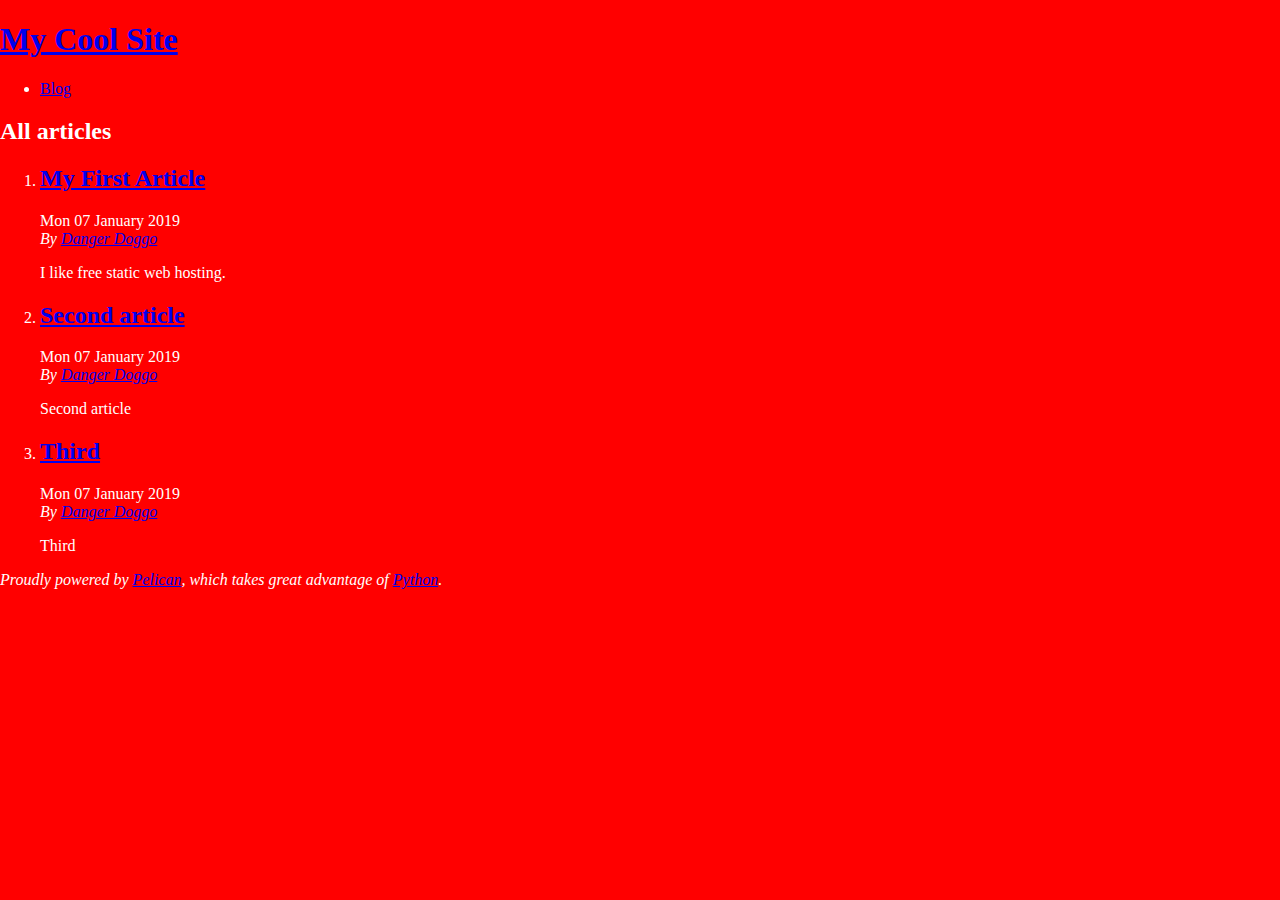
<file: index.html>
<!DOCTYPE html>
<html lang="english">
<head>
        <title>My Cool Site</title>
        <meta charset="utf-8" />
        <meta name="generator" content="Pelican" />

  <link rel="stylesheet" type="text/css" href="/theme/style.css" />
</head>

<body id="index" class="home">
        <header id="banner" class="body">
                <h1><a href="/">My Cool Site</a></h1>
        </header><!-- /#banner -->
        <nav id="menu"><ul>
            <li><a href="/category/blog.html">Blog</a></li>
        </ul></nav><!-- /#menu -->
<section id="content">
<h2>All articles</h2>

<ol id="post-list">
        <li><article class="hentry">
                <header> <h2 class="entry-title"><a href="/my-first-article.html" rel="bookmark" title="Permalink to My First Article">My First Article</a></h2> </header>
                <footer class="post-info">
                    <time class="published" datetime="2019-01-07T08:00:00-07:00"> Mon 07 January 2019 </time>
                    <address class="vcard author">By
                        <a class="url fn" href="/author/danger-doggo.html">Danger Doggo</a>
                    </address>
                </footer><!-- /.post-info -->
                <div class="entry-content"> <p>I like free static web hosting.</p> </div><!-- /.entry-content -->
        </article></li>
        <li><article class="hentry">
                <header> <h2 class="entry-title"><a href="/second-article.html" rel="bookmark" title="Permalink to Second article">Second article</a></h2> </header>
                <footer class="post-info">
                    <time class="published" datetime="2019-01-07T08:00:00-07:00"> Mon 07 January 2019 </time>
                    <address class="vcard author">By
                        <a class="url fn" href="/author/danger-doggo.html">Danger Doggo</a>
                    </address>
                </footer><!-- /.post-info -->
                <div class="entry-content"> <p>Second article</p> </div><!-- /.entry-content -->
        </article></li>
        <li><article class="hentry">
                <header> <h2 class="entry-title"><a href="/third.html" rel="bookmark" title="Permalink to Third">Third</a></h2> </header>
                <footer class="post-info">
                    <time class="published" datetime="2019-01-07T08:00:00-07:00"> Mon 07 January 2019 </time>
                    <address class="vcard author">By
                        <a class="url fn" href="/author/danger-doggo.html">Danger Doggo</a>
                    </address>
                </footer><!-- /.post-info -->
                <div class="entry-content"> <p>Third</p> </div><!-- /.entry-content -->
        </article></li>
</ol><!-- /#posts-list -->
</section><!-- /#content -->
        <footer id="contentinfo" class="body">
                <address id="about" class="vcard body">
                Proudly powered by <a href="https://getpelican.com/">Pelican</a>,
                which takes great advantage of <a href="https://www.python.org/">Python</a>.
                </address><!-- /#about -->
        </footer><!-- /#contentinfo -->
</body>
</html>
</file>
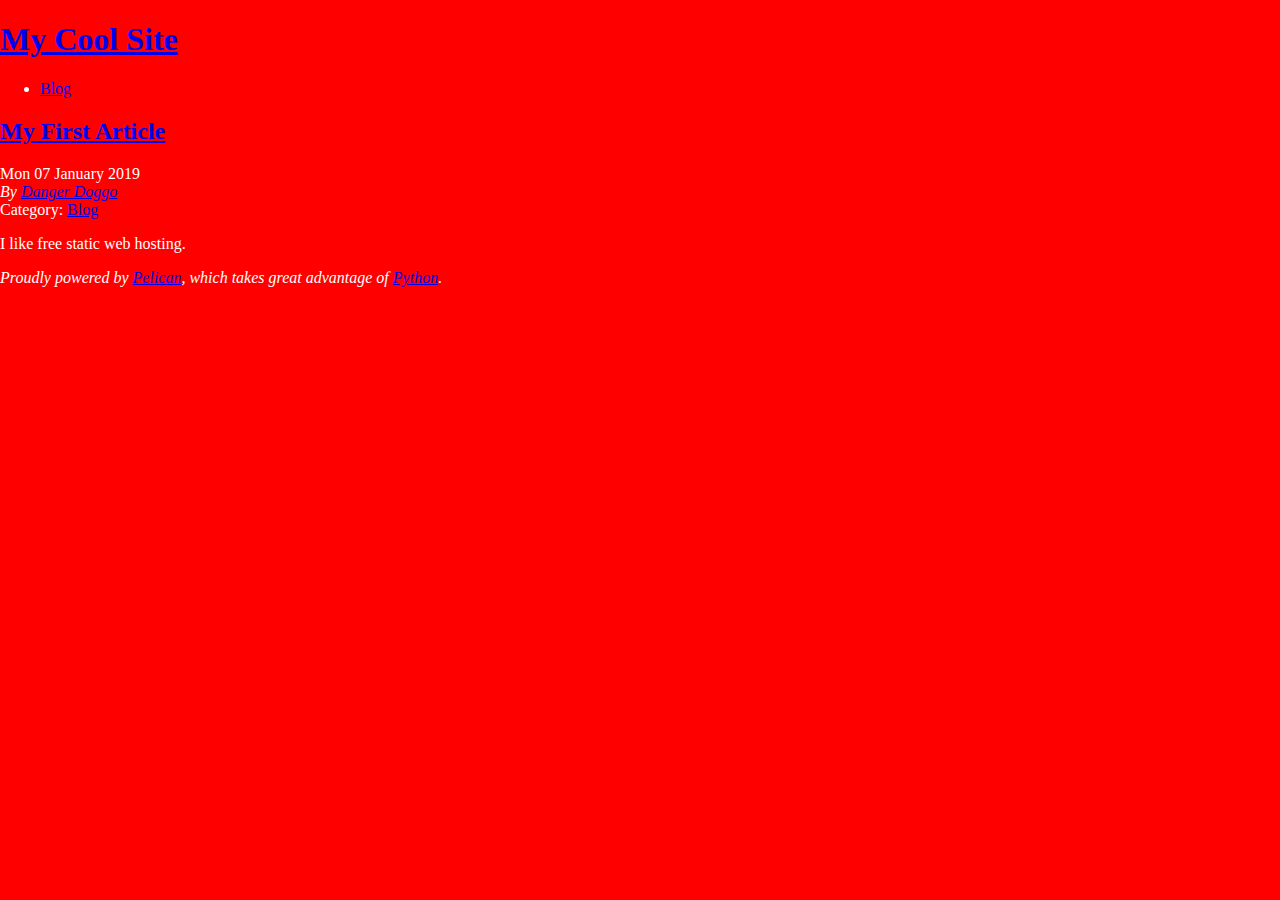
<file: my-first-article.html>
<!DOCTYPE html>
<html lang="english">
<head>
          <title>My Cool Site - My First Article</title>
        <meta charset="utf-8" />
        <meta name="generator" content="Pelican" />

  <link rel="stylesheet" type="text/css" href="/theme/style.css" />





</head>

<body id="index" class="home">
        <header id="banner" class="body">
                <h1><a href="/">My Cool Site</a></h1>
        </header><!-- /#banner -->
        <nav id="menu"><ul>
            <li class="active"><a href="/category/blog.html">Blog</a></li>
        </ul></nav><!-- /#menu -->
<section id="content" class="body">
  <header>
    <h2 class="entry-title">
      <a href="/my-first-article.html" rel="bookmark"
         title="Permalink to My First Article">My First Article</a></h2>
 
  </header>
  <footer class="post-info">
    <time class="published" datetime="2019-01-07T08:00:00-07:00">
      Mon 07 January 2019
    </time>
    <address class="vcard author">
      By           <a class="url fn" href="/author/danger-doggo.html">Danger Doggo</a>
    </address>
    <div class="category">
        Category: <a href="/category/blog.html">Blog</a>
    </div>
  </footer><!-- /.post-info -->
  <div class="entry-content">
    <p>I like free static web hosting.</p>
  </div><!-- /.entry-content -->
</section>
        <footer id="contentinfo" class="body">
                <address id="about" class="vcard body">
                Proudly powered by <a href="https://getpelican.com/">Pelican</a>,
                which takes great advantage of <a href="https://www.python.org/">Python</a>.
                </address><!-- /#about -->
        </footer><!-- /#contentinfo -->
</body>
</html>
</file>
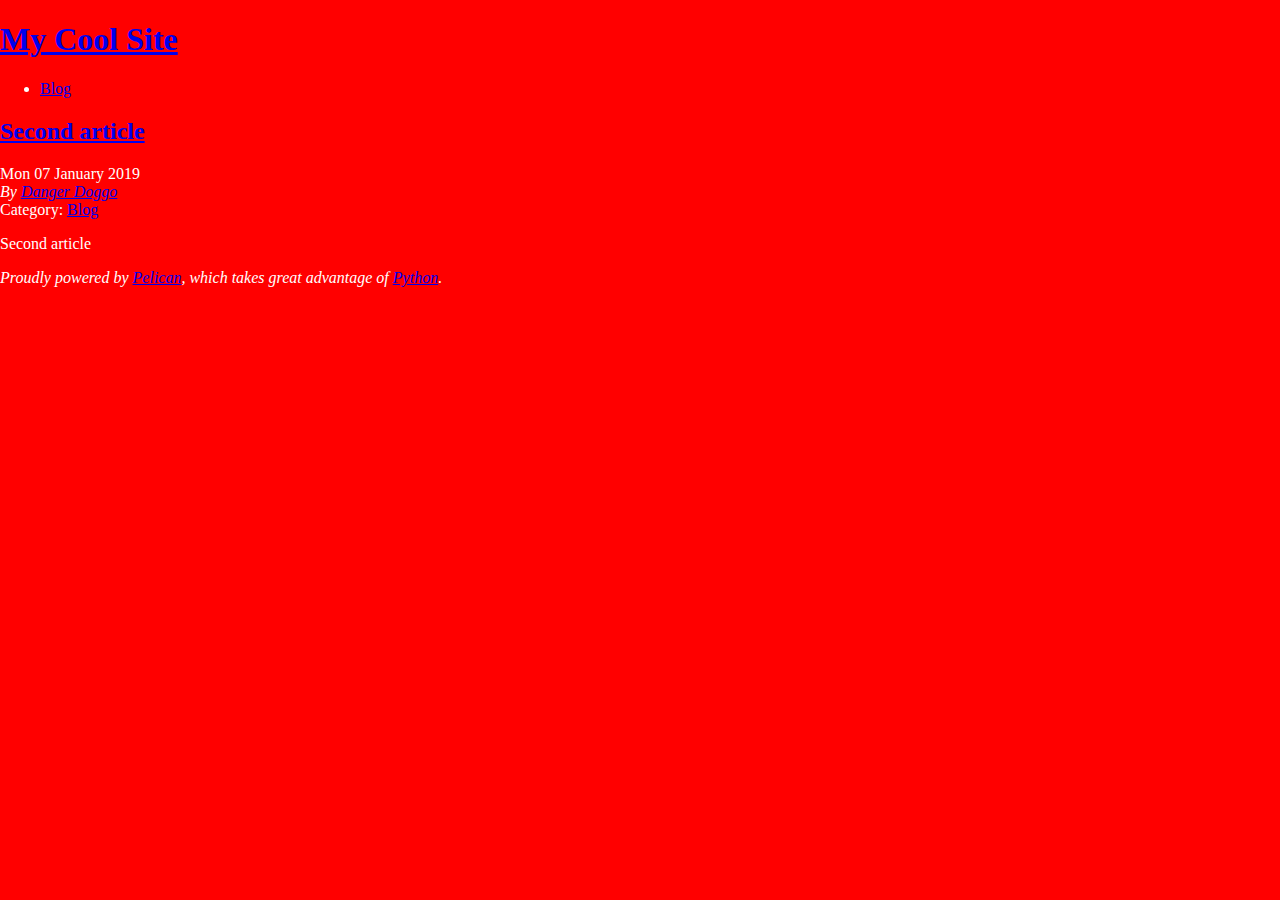
<file: second-article.html>
<!DOCTYPE html>
<html lang="english">
<head>
          <title>My Cool Site - Second article</title>
        <meta charset="utf-8" />
        <meta name="generator" content="Pelican" />

  <link rel="stylesheet" type="text/css" href="/theme/style.css" />





</head>

<body id="index" class="home">
        <header id="banner" class="body">
                <h1><a href="/">My Cool Site</a></h1>
        </header><!-- /#banner -->
        <nav id="menu"><ul>
            <li class="active"><a href="/category/blog.html">Blog</a></li>
        </ul></nav><!-- /#menu -->
<section id="content" class="body">
  <header>
    <h2 class="entry-title">
      <a href="/second-article.html" rel="bookmark"
         title="Permalink to Second article">Second article</a></h2>
 
  </header>
  <footer class="post-info">
    <time class="published" datetime="2019-01-07T08:00:00-07:00">
      Mon 07 January 2019
    </time>
    <address class="vcard author">
      By           <a class="url fn" href="/author/danger-doggo.html">Danger Doggo</a>
    </address>
    <div class="category">
        Category: <a href="/category/blog.html">Blog</a>
    </div>
  </footer><!-- /.post-info -->
  <div class="entry-content">
    <p>Second article</p>
  </div><!-- /.entry-content -->
</section>
        <footer id="contentinfo" class="body">
                <address id="about" class="vcard body">
                Proudly powered by <a href="https://getpelican.com/">Pelican</a>,
                which takes great advantage of <a href="https://www.python.org/">Python</a>.
                </address><!-- /#about -->
        </footer><!-- /#contentinfo -->
</body>
</html>
</file>
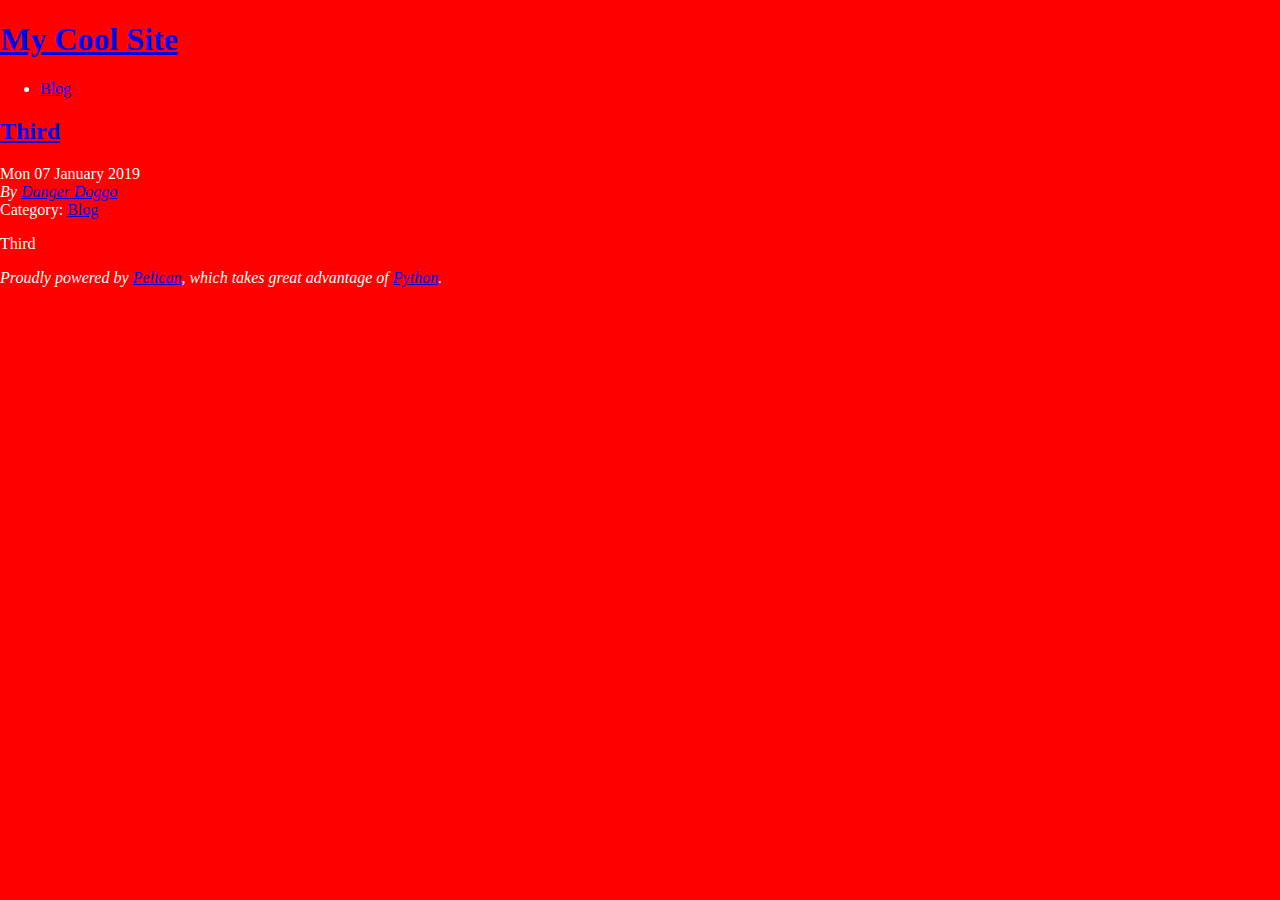
<file: third.html>
<!DOCTYPE html>
<html lang="english">
<head>
          <title>My Cool Site - Third</title>
        <meta charset="utf-8" />
        <meta name="generator" content="Pelican" />

  <link rel="stylesheet" type="text/css" href="/theme/style.css" />





</head>

<body id="index" class="home">
        <header id="banner" class="body">
                <h1><a href="/">My Cool Site</a></h1>
        </header><!-- /#banner -->
        <nav id="menu"><ul>
            <li class="active"><a href="/category/blog.html">Blog</a></li>
        </ul></nav><!-- /#menu -->
<section id="content" class="body">
  <header>
    <h2 class="entry-title">
      <a href="/third.html" rel="bookmark"
         title="Permalink to Third">Third</a></h2>
 
  </header>
  <footer class="post-info">
    <time class="published" datetime="2019-01-07T08:00:00-07:00">
      Mon 07 January 2019
    </time>
    <address class="vcard author">
      By           <a class="url fn" href="/author/danger-doggo.html">Danger Doggo</a>
    </address>
    <div class="category">
        Category: <a href="/category/blog.html">Blog</a>
    </div>
  </footer><!-- /.post-info -->
  <div class="entry-content">
    <p>Third</p>
  </div><!-- /.entry-content -->
</section>
        <footer id="contentinfo" class="body">
                <address id="about" class="vcard body">
                Proudly powered by <a href="https://getpelican.com/">Pelican</a>,
                which takes great advantage of <a href="https://www.python.org/">Python</a>.
                </address><!-- /#about -->
        </footer><!-- /#contentinfo -->
</body>
</html>
</file>
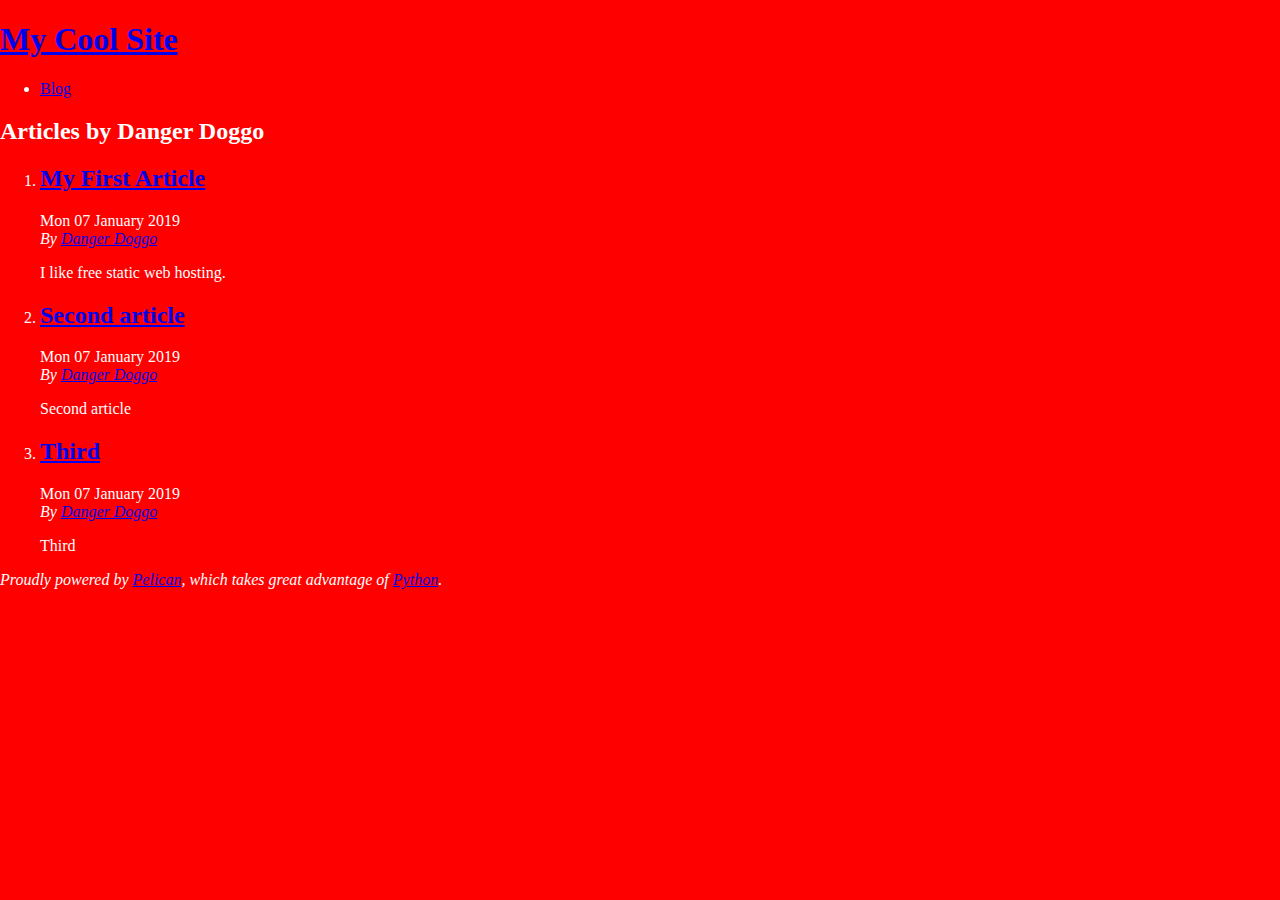
<file: author/danger-doggo.html>
<!DOCTYPE html>
<html lang="english">
<head>
        <title>My Cool Site - Articles by Danger Doggo</title>
        <meta charset="utf-8" />
        <meta name="generator" content="Pelican" />

  <link rel="stylesheet" type="text/css" href="/theme/style.css" />
</head>

<body id="index" class="home">
        <header id="banner" class="body">
                <h1><a href="/">My Cool Site</a></h1>
        </header><!-- /#banner -->
        <nav id="menu"><ul>
            <li><a href="/category/blog.html">Blog</a></li>
        </ul></nav><!-- /#menu -->
<section id="content">
<h2>Articles by Danger Doggo</h2>

<ol id="post-list">
        <li><article class="hentry">
                <header> <h2 class="entry-title"><a href="/my-first-article.html" rel="bookmark" title="Permalink to My First Article">My First Article</a></h2> </header>
                <footer class="post-info">
                    <time class="published" datetime="2019-01-07T08:00:00-07:00"> Mon 07 January 2019 </time>
                    <address class="vcard author">By
                        <a class="url fn" href="/author/danger-doggo.html">Danger Doggo</a>
                    </address>
                </footer><!-- /.post-info -->
                <div class="entry-content"> <p>I like free static web hosting.</p> </div><!-- /.entry-content -->
        </article></li>
        <li><article class="hentry">
                <header> <h2 class="entry-title"><a href="/second-article.html" rel="bookmark" title="Permalink to Second article">Second article</a></h2> </header>
                <footer class="post-info">
                    <time class="published" datetime="2019-01-07T08:00:00-07:00"> Mon 07 January 2019 </time>
                    <address class="vcard author">By
                        <a class="url fn" href="/author/danger-doggo.html">Danger Doggo</a>
                    </address>
                </footer><!-- /.post-info -->
                <div class="entry-content"> <p>Second article</p> </div><!-- /.entry-content -->
        </article></li>
        <li><article class="hentry">
                <header> <h2 class="entry-title"><a href="/third.html" rel="bookmark" title="Permalink to Third">Third</a></h2> </header>
                <footer class="post-info">
                    <time class="published" datetime="2019-01-07T08:00:00-07:00"> Mon 07 January 2019 </time>
                    <address class="vcard author">By
                        <a class="url fn" href="/author/danger-doggo.html">Danger Doggo</a>
                    </address>
                </footer><!-- /.post-info -->
                <div class="entry-content"> <p>Third</p> </div><!-- /.entry-content -->
        </article></li>
</ol><!-- /#posts-list -->
</section><!-- /#content -->
        <footer id="contentinfo" class="body">
                <address id="about" class="vcard body">
                Proudly powered by <a href="https://getpelican.com/">Pelican</a>,
                which takes great advantage of <a href="https://www.python.org/">Python</a>.
                </address><!-- /#about -->
        </footer><!-- /#contentinfo -->
</body>
</html>
</file>
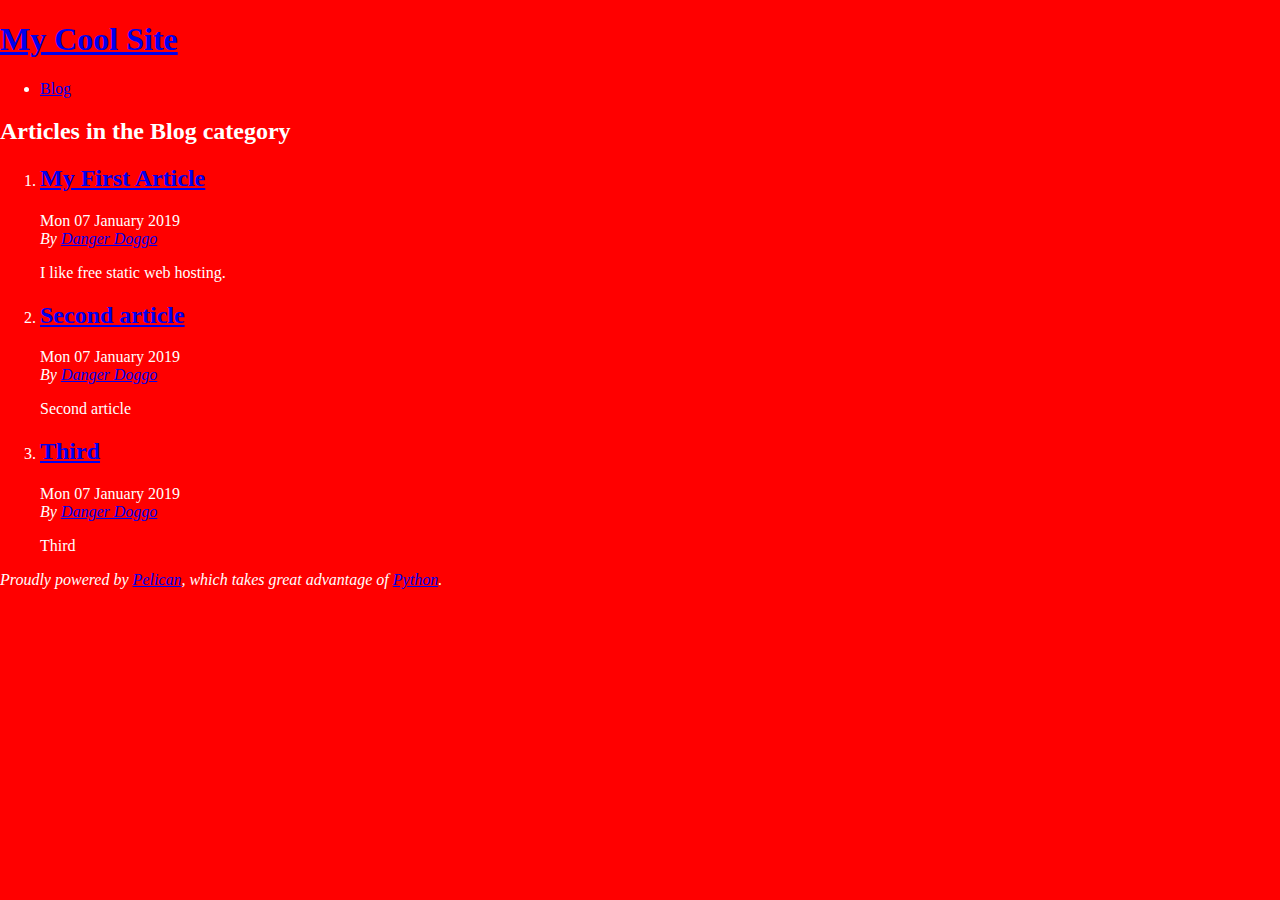
<file: category/blog.html>
<!DOCTYPE html>
<html lang="english">
<head>
        <title>My Cool Site - Blog category</title>
        <meta charset="utf-8" />
        <meta name="generator" content="Pelican" />

  <link rel="stylesheet" type="text/css" href="/theme/style.css" />
</head>

<body id="index" class="home">
        <header id="banner" class="body">
                <h1><a href="/">My Cool Site</a></h1>
        </header><!-- /#banner -->
        <nav id="menu"><ul>
            <li class="active"><a href="/category/blog.html">Blog</a></li>
        </ul></nav><!-- /#menu -->
<section id="content">
<h2>Articles in the Blog category</h2>

<ol id="post-list">
        <li><article class="hentry">
                <header> <h2 class="entry-title"><a href="/my-first-article.html" rel="bookmark" title="Permalink to My First Article">My First Article</a></h2> </header>
                <footer class="post-info">
                    <time class="published" datetime="2019-01-07T08:00:00-07:00"> Mon 07 January 2019 </time>
                    <address class="vcard author">By
                        <a class="url fn" href="/author/danger-doggo.html">Danger Doggo</a>
                    </address>
                </footer><!-- /.post-info -->
                <div class="entry-content"> <p>I like free static web hosting.</p> </div><!-- /.entry-content -->
        </article></li>
        <li><article class="hentry">
                <header> <h2 class="entry-title"><a href="/second-article.html" rel="bookmark" title="Permalink to Second article">Second article</a></h2> </header>
                <footer class="post-info">
                    <time class="published" datetime="2019-01-07T08:00:00-07:00"> Mon 07 January 2019 </time>
                    <address class="vcard author">By
                        <a class="url fn" href="/author/danger-doggo.html">Danger Doggo</a>
                    </address>
                </footer><!-- /.post-info -->
                <div class="entry-content"> <p>Second article</p> </div><!-- /.entry-content -->
        </article></li>
        <li><article class="hentry">
                <header> <h2 class="entry-title"><a href="/third.html" rel="bookmark" title="Permalink to Third">Third</a></h2> </header>
                <footer class="post-info">
                    <time class="published" datetime="2019-01-07T08:00:00-07:00"> Mon 07 January 2019 </time>
                    <address class="vcard author">By
                        <a class="url fn" href="/author/danger-doggo.html">Danger Doggo</a>
                    </address>
                </footer><!-- /.post-info -->
                <div class="entry-content"> <p>Third</p> </div><!-- /.entry-content -->
        </article></li>
</ol><!-- /#posts-list -->
</section><!-- /#content -->
        <footer id="contentinfo" class="body">
                <address id="about" class="vcard body">
                Proudly powered by <a href="https://getpelican.com/">Pelican</a>,
                which takes great advantage of <a href="https://www.python.org/">Python</a>.
                </address><!-- /#about -->
        </footer><!-- /#contentinfo -->
</body>
</html>
</file>
<file: theme/style.css>
html, body {
    margin: 0;
    border: 0;
    font-size: 100%;
    background-color: #FF0000;
    color: #ffffff;
  }
</file>
